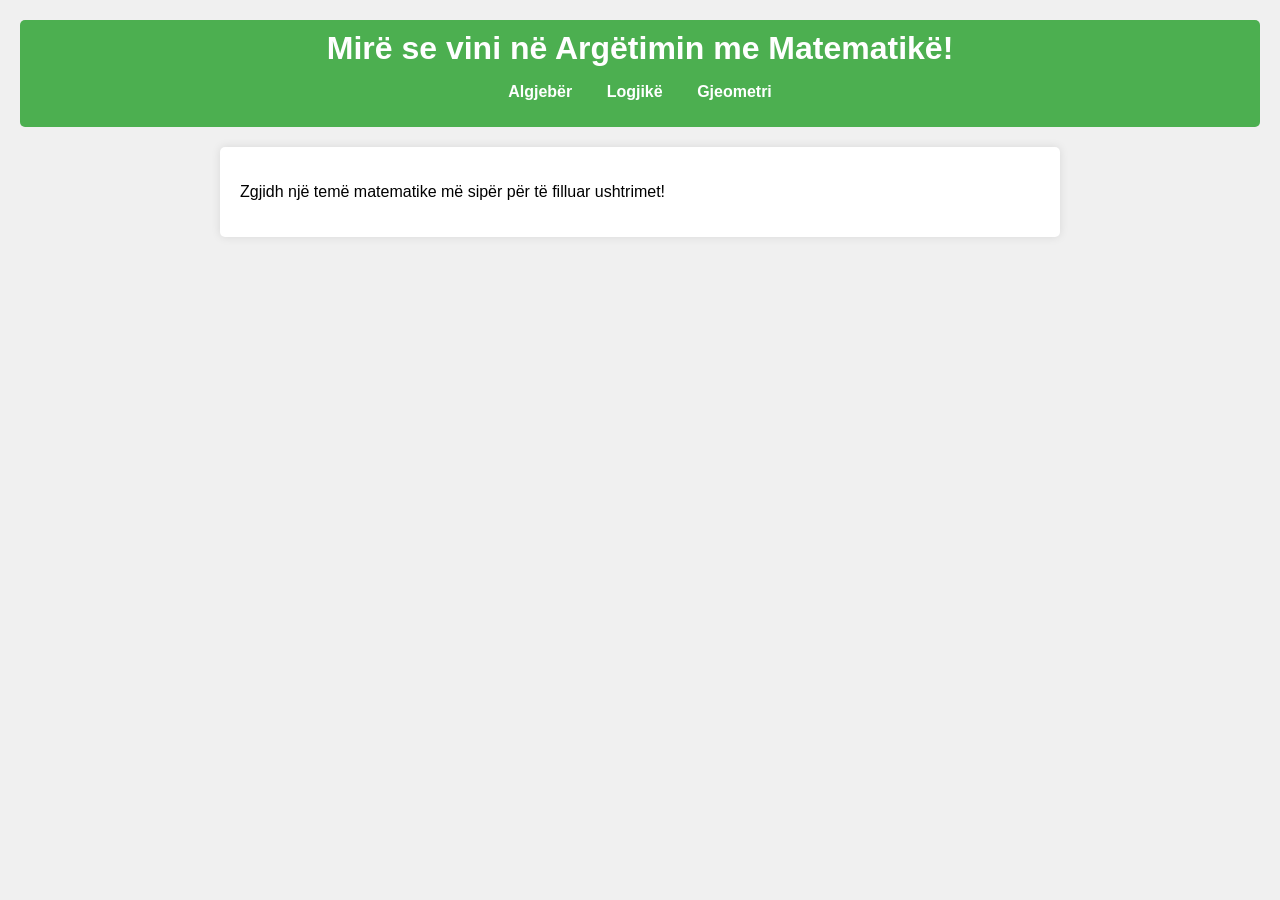
<file: index.html>
<!DOCTYPE html>
<html lang="sq">
<head>
    <meta charset="UTF-8">
        <meta name="viewport" content="width=device-width, initial-scale=1.0">
            <title>Matematikë për Klasën e Tretë</title>
                <link rel="stylesheet" href="styles.css">
                </head>
                <body>
                    <header>
                            <h1>Mirë se vini në Argëtimin me Matematikë!</h1>
                                    <nav>
                                                <ul>
                                                                <li><a href="algjeber.html">Algjebër</a></li>
                                                                                <li><a href="logjike.html">Logjikë</a></li>
                                                                                                <li><a href="gjeometri.html">Gjeometri</a></li>
                                                                                                            </ul>
                                                                                                                    </nav>
                                                                                                                        </header>
                                                                                                                            <main>
                                                                                                                                    <p>Zgjidh një temë matematike më sipër për të filluar ushtrimet!</p>
                                                                                                                                        </main>
                                                                                                                                        </body>
                                                                                                                                        </html>
</file>
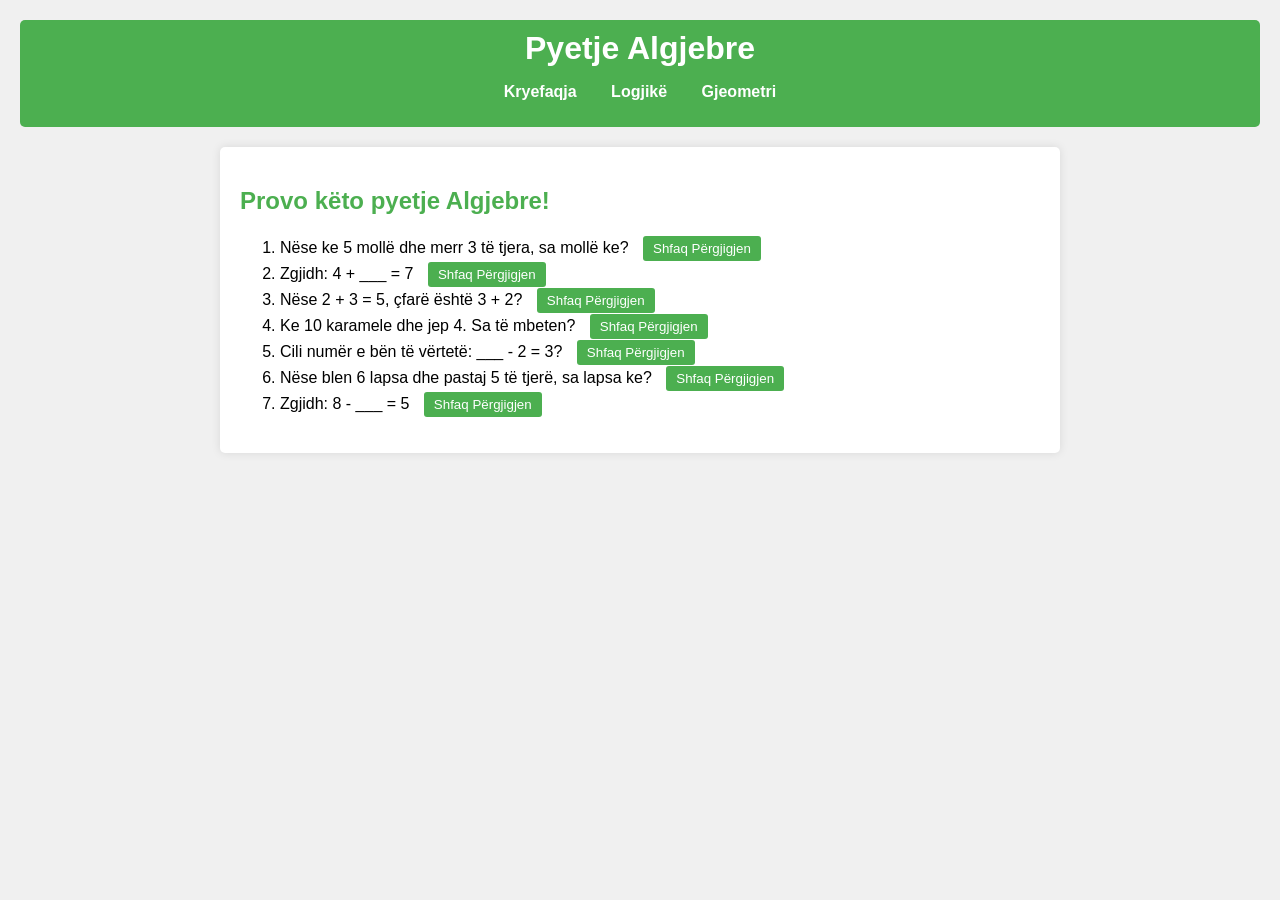
<file: algjeber.html>
<!DOCTYPE html>
<html lang="sq">
<head>
    <meta charset="UTF-8">
        <meta name="viewport" content="width=device-width, initial-scale=1.0">
            <title>Pyetje Algjebre</title>
                <link rel="stylesheet" href="styles.css">
                </head>
                <body>
                    <header>
                            <h1>Pyetje Algjebre</h1>
                                    <nav>
                                                <ul>
                                                                <li><a href="index.html">Kryefaqja</a></li>
                                                                                <li><a href="logjike.html">Logjikë</a></li>
                                                                                                <li><a href="gjeometri.html">Gjeometri</a></li>
                                                                                                            </ul>
                                                                                                                    </nav>
                                                                                                                        </header>
                                                                                                                            <main>
                                                                                                                                    <h2>Provo këto pyetje Algjebre!</h2>
                                                                                                                                            <ol>
                                                                                                                                                        <li>Nëse ke 5 mollë dhe merr 3 të tjera, sa mollë ke?
                                                                                                                                                                        <button onclick="toggleAnswer('answer1')">Shfaq Përgjigjen</button>
                                                                                                                                                                                        <div id="answer1" class="answer">8 mollë</div>
                                                                                                                                                                                                    </li>
                                                                                                                                                                                                                <li>Zgjidh: 4 + ___ = 7
                                                                                                                                                                                                                                <button onclick="toggleAnswer('answer2')">Shfaq Përgjigjen</button>
                                                                                                                                                                                                                                                <div id="answer2" class="answer">3</div>
                                                                                                                                                                                                                                                            </li>
                                                                                                                                                                                                                                                                        <li>Nëse 2 + 3 = 5, çfarë është 3 + 2?
                                                                                                                                                                                                                                                                                        <button onclick="toggleAnswer('answer3')">Shfaq Përgjigjen</button>
                                                                                                                                                                                                                                                                                                        <div id="answer3" class="answer">5</div>
                                                                                                                                                                                                                                                                                                                    </li>
                                                                                                                                                                                                                                                                                                                                <li>Ke 10 karamele dhe jep 4. Sa të mbeten?
                                                                                                                                                                                                                                                                                                                                                <button onclick="toggleAnswer('answer4')">Shfaq Përgjigjen</button>
                                                                                                                                                                                                                                                                                                                                                                <div id="answer4" class="answer">6 karamele</div>
                                                                                                                                                                                                                                                                                                                                                                            </li>
                                                                                                                                                                                                                                                                                                                                                                                        <li>Cili numër e bën të vërtetë: ___ - 2 = 3?
                                                                                                                                                                                                                                                                                                                                                                                                        <button onclick="toggleAnswer('answer5')">Shfaq Përgjigjen</button>
                                                                                                                                                                                                                                                                                                                                                                                                                        <div id="answer5" class="answer">5</div>
                                                                                                                                                                                                                                                                                                                                                                                                                                    </li>
                                                                                                                                                                                                                                                                                                                                                                                                                                                <li>Nëse blen 6 lapsa dhe pastaj 5 të tjerë, sa lapsa ke?
                                                                                                                                                                                                                                                                                                                                                                                                                                                                <button onclick="toggleAnswer('answer6')">Shfaq Përgjigjen</button>
                                                                                                                                                                                                                                                                                                                                                                                                                                                                                <div id="answer6" class="answer">11 lapsa</div>
                                                                                                                                                                                                                                                                                                                                                                                                                                                                                            </li>
                                                                                                                                                                                                                                                                                                                                                                                                                                                                                                        <li>Zgjidh: 8 - ___ = 5
                                                                                                                                                                                                                                                                                                                                                                                                                                                                                                                        <button onclick="toggleAnswer('answer7')">Shfaq Përgjigjen</button>
                                                                                                                                                                                                                                                                                                                                                                                                                                                                                                                                        <div id="answer7" class="answer">3</div>
                                                                                                                                                                                                                                                                                                                                                                                                                                                                                                                                                    </li>
                                                                                                                                                                                                                                                                                                                                                                                                                                                                                                                                                            </ol>
                                                                                                                                                                                                                                                                                                                                                                                                                                                                                                                                                                </main>
                                                                                                                                                                                                                                                                                                                                                                                                                                                                                                                                                                    <script>
                                                                                                                                                                                                                                                                                                                                                                                                                                                                                                                                                                            function toggleAnswer(id) {
                                                                                                                                                                                                                                                                                                                                                                                                                                                                                                                                                                                        var answer = document.getElementById(id);
                                                                                                                                                                                                                                                                                                                                                                                                                                                                                                                                                                                                    answer.style.display = answer.style.display === 'block' ? 'none' : 'block';
                                                                                                                                                                                                                                                                                                                                                                                                                                                                                                                                                                                                            }
                                                                                                                                                                                                                                                                                                                                                                                                                                                                                                                                                                                                                </script>
                                                                                                                                                                                                                                                                                                                                                                                                                                                                                                                                                                                                                </body>
                                                                                                                                                                                                                                                                                                                                                                                                                                                                                                                                                                                                                </html>
</file>
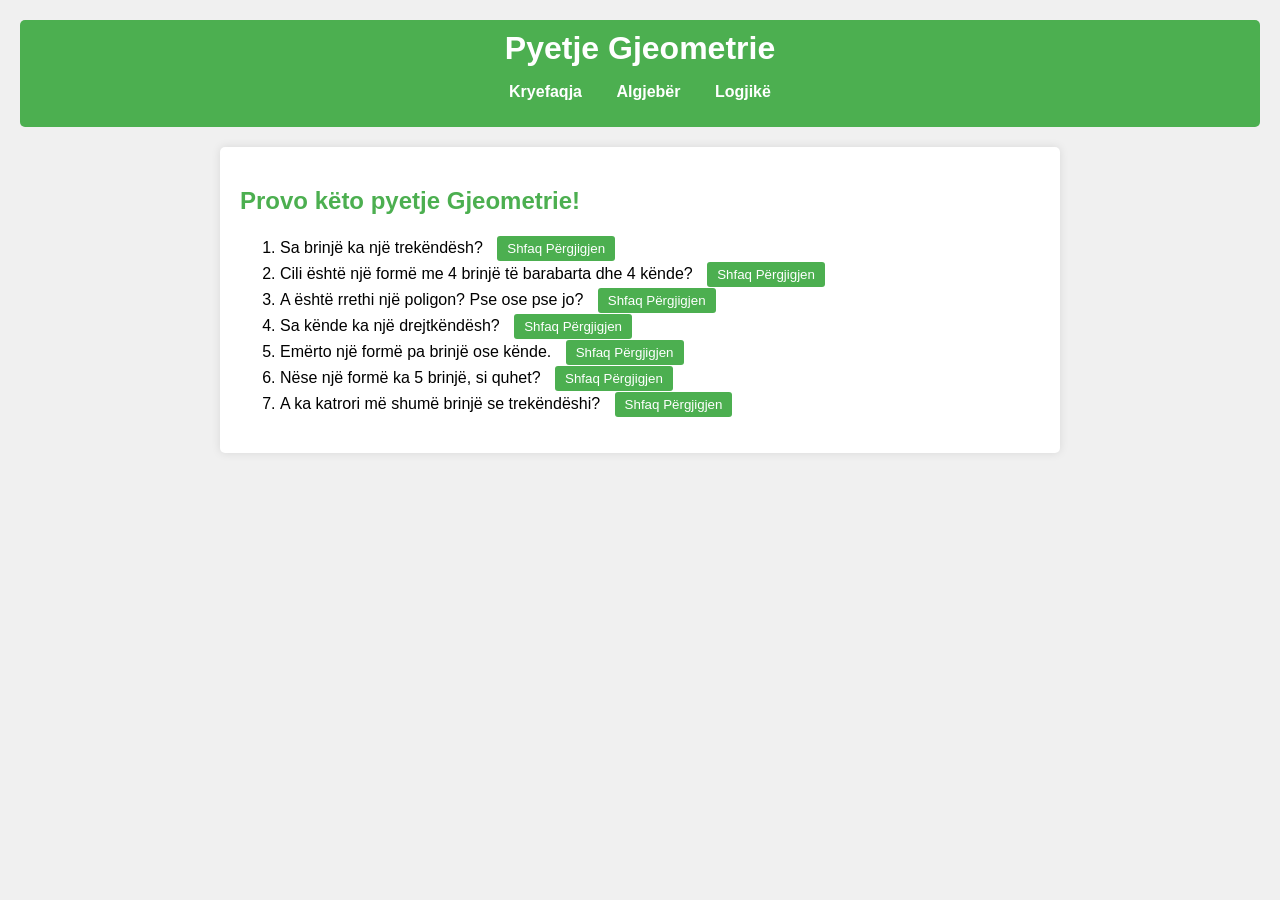
<file: gjeometri.html>
<!DOCTYPE html>
<html lang="sq">
<head>
    <meta charset="UTF-8">
        <meta name="viewport" content="width=device-width, initial-scale=1.0">
            <title>Pyetje Gjeometrie</title>
                <link rel="stylesheet" href="styles.css">
                </head>
                <body>
                    <header>
                            <h1>Pyetje Gjeometrie</h1>
                                    <nav>
                                                <ul>
                                                                <li><a href="index.html">Kryefaqja</a></li>
                                                                                <li><a href="algjeber.html">Algjebër</a></li>
                                                                                                <li><a href="logjike.html">Logjikë</a></li>
                                                                                                            </ul>
                                                                                                                    </nav>
                                                                                                                        </header>
                                                                                                                            <main>
                                                                                                                                    <h2>Provo këto pyetje Gjeometrie!</h2>
                                                                                                                                            <ol>
                                                                                                                                                        <li>Sa brinjë ka një trekëndësh?
                                                                                                                                                                        <button onclick="toggleAnswer('answer1')">Shfaq Përgjigjen</button>
                                                                                                                                                                                        <div id="answer1" class="answer">3 brinjë</div>
                                                                                                                                                                                                    </li>
                                                                                                                                                                                                                <li>Cili është një formë me 4 brinjë të barabarta dhe 4 kënde?
                                                                                                                                                                                                                                <button onclick="toggleAnswer('answer2')">Shfaq Përgjigjen</button>
                                                                                                                                                                                                                                                <div id="answer2" class="answer">Katrori</div>
                                                                                                                                                                                                                                                            </li>
                                                                                                                                                                                                                                                                        <li>A është rrethi një poligon? Pse ose pse jo?
                                                                                                                                                                                                                                                                                        <button onclick="toggleAnswer('answer3')">Shfaq Përgjigjen</button>
                                                                                                                                                                                                                                                                                                        <div id="answer3" class="answer">Jo, sepse nuk ka brinjë ose kënde të drejta.</div>
                                                                                                                                                                                                                                                                                                                    </li>
                                                                                                                                                                                                                                                                                                                                <li>Sa kënde ka një drejtkëndësh?
                                                                                                                                                                                                                                                                                                                                                <button onclick="toggleAnswer('answer4')">Shfaq Përgjigjen</button>
                                                                                                                                                                                                                                                                                                                                                                <div id="answer4" class="answer">4 kënde</div>
                                                                                                                                                                                                                                                                                                                                                                            </li>
                                                                                                                                                                                                                                                                                                                                                                                        <li>Emërto një formë pa brinjë ose kënde.
                                                                                                                                                                                                                                                                                                                                                                                                        <button onclick="toggleAnswer('answer5')">Shfaq Përgjigjen</button>
                                                                                                                                                                                                                                                                                                                                                                                                                        <div id="answer5" class="answer">Rrethi</div>
                                                                                                                                                                                                                                                                                                                                                                                                                                    </li>
                                                                                                                                                                                                                                                                                                                                                                                                                                                <li>Nëse një formë ka 5 brinjë, si quhet?
                                                                                                                                                                                                                                                                                                                                                                                                                                                                <button onclick="toggleAnswer('answer6')">Shfaq Përgjigjen</button>
                                                                                                                                                                                                                                                                                                                                                                                                                                                                                <div id="answer6" class="answer">Pesëkëndësh</div>
                                                                                                                                                                                                                                                                                                                                                                                                                                                                                            </li>
                                                                                                                                                                                                                                                                                                                                                                                                                                                                                                        <li>A ka katrori më shumë brinjë se trekëndëshi?
                                                                                                                                                                                                                                                                                                                                                                                                                                                                                                                        <button onclick="toggleAnswer('answer7')">Shfaq Përgjigjen</button>
                                                                                                                                                                                                                                                                                                                                                                                                                                                                                                                                        <div id="answer7" class="answer">Po, katrori ka 4 brinjë, ndërsa trekëndëshi ka 3.</div>
                                                                                                                                                                                                                                                                                                                                                                                                                                                                                                                                                    </li>
                                                                                                                                                                                                                                                                                                                                                                                                                                                                                                                                                            </ol>
                                                                                                                                                                                                                                                                                                                                                                                                                                                                                                                                                                </main>
                                                                                                                                                                                                                                                                                                                                                                                                                                                                                                                                                                    <script>
                                                                                                                                                                                                                                                                                                                                                                                                                                                                                                                                                                            function toggleAnswer(id) {
                                                                                                                                                                                                                                                                                                                                                                                                                                                                                                                                                                                        var answer = document.getElementById(id);
                                                                                                                                                                                                                                                                                                                                                                                                                                                                                                                                                                                                    answer.style.display = answer.style.display === 'block' ? 'none' : 'block';
                                                                                                                                                                                                                                                                                                                                                                                                                                                                                                                                                                                                            }
                                                                                                                                                                                                                                                                                                                                                                                                                                                                                                                                                                                                                </script>
                                                                                                                                                                                                                                                                                                                                                                                                                                                                                                                                                                                                                </body>
                                                                                                                                                                                                                                                                                                                                                                                                                                                                                                                                                                                                                </html>
</file>
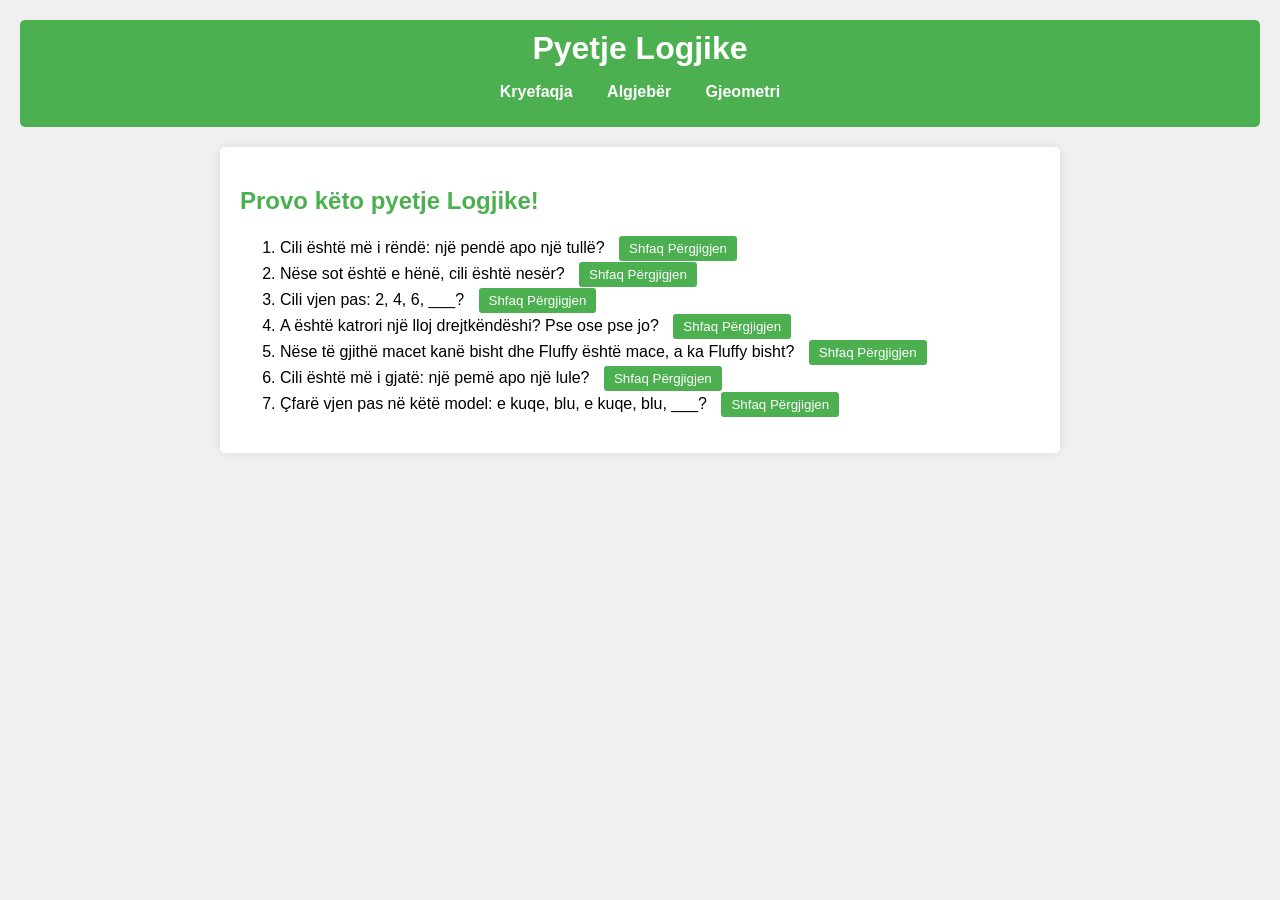
<file: logjike.html>
<!DOCTYPE html>
<html lang="sq">
<head>
    <meta charset="UTF-8">
        <meta name="viewport" content="width=device-width, initial-scale=1.0">
            <title>Pyetje Logjike</title>
                <link rel="stylesheet" href="styles.css">
                </head>
                <body>
                    <header>
                            <h1>Pyetje Logjike</h1>
                                    <nav>
                                                <ul>
                                                                <li><a href="index.html">Kryefaqja</a></li>
                                                                                <li><a href="algjeber.html">Algjebër</a></li>
                                                                                                <li><a href="gjeometri.html">Gjeometri</a></li>
                                                                                                            </ul>
                                                                                                                    </nav>
                                                                                                                        </header>
                                                                                                                            <main>
                                                                                                                                    <h2>Provo këto pyetje Logjike!</h2>
                                                                                                                                            <ol>
                                                                                                                                                        <li>Cili është më i rëndë: një pendë apo një tullë?
                                                                                                                                                                        <button onclick="toggleAnswer('answer1')">Shfaq Përgjigjen</button>
                                                                                                                                                                                        <div id="answer1" class="answer">Tulla</div>
                                                                                                                                                                                                    </li>
                                                                                                                                                                                                                <li>Nëse sot është e hënë, cili është nesër?
                                                                                                                                                                                                                                <button onclick="toggleAnswer('answer2')">Shfaq Përgjigjen</button>
                                                                                                                                                                                                                                                <div id="answer2" class="answer">E martë</div>
                                                                                                                                                                                                                                                            </li>
                                                                                                                                                                                                                                                                        <li>Cili vjen pas: 2, 4, 6, ___?
                                                                                                                                                                                                                                                                                        <button onclick="toggleAnswer('answer3')">Shfaq Përgjigjen</button>
                                                                                                                                                                                                                                                                                                        <div id="answer3" class="answer">8</div>
                                                                                                                                                                                                                                                                                                                    </li>
                                                                                                                                                                                                                                                                                                                                <li>A është katrori një lloj drejtkëndëshi? Pse ose pse jo?
                                                                                                                                                                                                                                                                                                                                                <button onclick="toggleAnswer('answer4')">Shfaq Përgjigjen</button>
                                                                                                                                                                                                                                                                                                                                                                <div id="answer4" class="answer">Po, sepse ka 4 kënde të drejta dhe 4 brinjë, por brinjët e katrorit janë të barabarta.</div>
                                                                                                                                                                                                                                                                                                                                                                            </li>
                                                                                                                                                                                                                                                                                                                                                                                        <li>Nëse të gjithë macet kanë bisht dhe Fluffy është mace, a ka Fluffy bisht?
                                                                                                                                                                                                                                                                                                                                                                                                        <button onclick="toggleAnswer('answer5')">Shfaq Përgjigjen</button>
                                                                                                                                                                                                                                                                                                                                                                                                                        <div id="answer5" class="answer">Po</div>
                                                                                                                                                                                                                                                                                                                                                                                                                                    </li>
                                                                                                                                                                                                                                                                                                                                                                                                                                                <li>Cili është më i gjatë: një pemë apo një lule?
                                                                                                                                                                                                                                                                                                                                                                                                                                                                <button onclick="toggleAnswer('answer6')">Shfaq Përgjigjen</button>
                                                                                                                                                                                                                                                                                                                                                                                                                                                                                <div id="answer6" class="answer">Pema</div>
                                                                                                                                                                                                                                                                                                                                                                                                                                                                                            </li>
                                                                                                                                                                                                                                                                                                                                                                                                                                                                                                        <li>Çfarë vjen pas në këtë model: e kuqe, blu, e kuqe, blu, ___?
                                                                                                                                                                                                                                                                                                                                                                                                                                                                                                                        <button onclick="toggleAnswer('answer7')">Shfaq Përgjigjen</button>
                                                                                                                                                                                                                                                                                                                                                                                                                                                                                                                                        <div id="answer7" class="answer">E kuqe</div>
                                                                                                                                                                                                                                                                                                                                                                                                                                                                                                                                                    </li>
                                                                                                                                                                                                                                                                                                                                                                                                                                                                                                                                                            </ol>
                                                                                                                                                                                                                                                                                                                                                                                                                                                                                                                                                                </main>
                                                                                                                                                                                                                                                                                                                                                                                                                                                                                                                                                                    <script>
                                                                                                                                                                                                                                                                                                                                                                                                                                                                                                                                                                            function toggleAnswer(id) {
                                                                                                                                                                                                                                                                                                                                                                                                                                                                                                                                                                                        var answer = document.getElementById(id);
                                                                                                                                                                                                                                                                                                                                                                                                                                                                                                                                                                                                    answer.style.display = answer.style.display === 'block' ? 'none' : 'block';
                                                                                                                                                                                                                                                                                                                                                                                                                                                                                                                                                                                                            }
                                                                                                                                                                                                                                                                                                                                                                                                                                                                                                                                                                                                                </script>
                                                                                                                                                                                                                                                                                                                                                                                                                                                                                                                                                                                                                </body>
                                                                                                                                                                                                                                                                                                                                                                                                                                                                                                                                                                                                                </html>
</file>
<file: styles.css>
body {
        font-family: Arial, sans-serif;
            margin: 0;
                padding: 20px;
                    background-color: #f0f0f0;
                    }

                    header {
                        text-align: center;
                            background-color: #4CAF50;
                                color: white;
                                    padding: 10px;
                                        border-radius: 5px;
                                        }

                                        h1 {
                                            margin: 0;
                                            }

                                            nav ul {
                                                list-style: none;
                                                    padding: 0;
                                                    }

                                                    nav ul li {
                                                        display: inline;
                                                            margin: 0 15px;
                                                            }

                                                            nav ul li a {
                                                                color: white;
                                                                    text-decoration: none;
                                                                        font-weight: bold;
                                                                        }

                                                                        nav ul li a:hover {
                                                                            text-decoration: underline;
                                                                            }

                                                                            main {
                                                                                max-width: 800px;
                                                                                    margin: 20px auto;
                                                                                        background-color: white;
                                                                                            padding: 20px;
                                                                                                border-radius: 5px;
                                                                                                    box-shadow: 0 0 10px rgba(0,0,0,0.1);
                                                                                                    }

                                                                                                    h2 {
                                                                                                        color: #4CAF50;
                                                                                                        }

                                                                                                        ol {
                                                                                                            line-height: 1.6;
                                                                                                            }

                                                                                                            button {
                                                                                                                margin-left: 10px;
                                                                                                                    background-color: #4CAF50;
                                                                                                                        color: white;
                                                                                                                            border: none;
                                                                                                                                padding: 5px 10px;
                                                                                                                                    cursor: pointer;
                                                                                                                                        border-radius: 3px;
                                                                                                                                        }

                                                                                                                                        button:hover {
                                                                                                                                            background-color: #45a049;
                                                                                                                                            }

                                                                                                                                            .answer {
                                                                                                                                                display: none;
                                                                                                                                                    margin-top: 5px;
                                                                                                                                                        color: #333;
                                                                                                                                                            font-style: italic;
                                                                                                                                                            }
}
</file>
